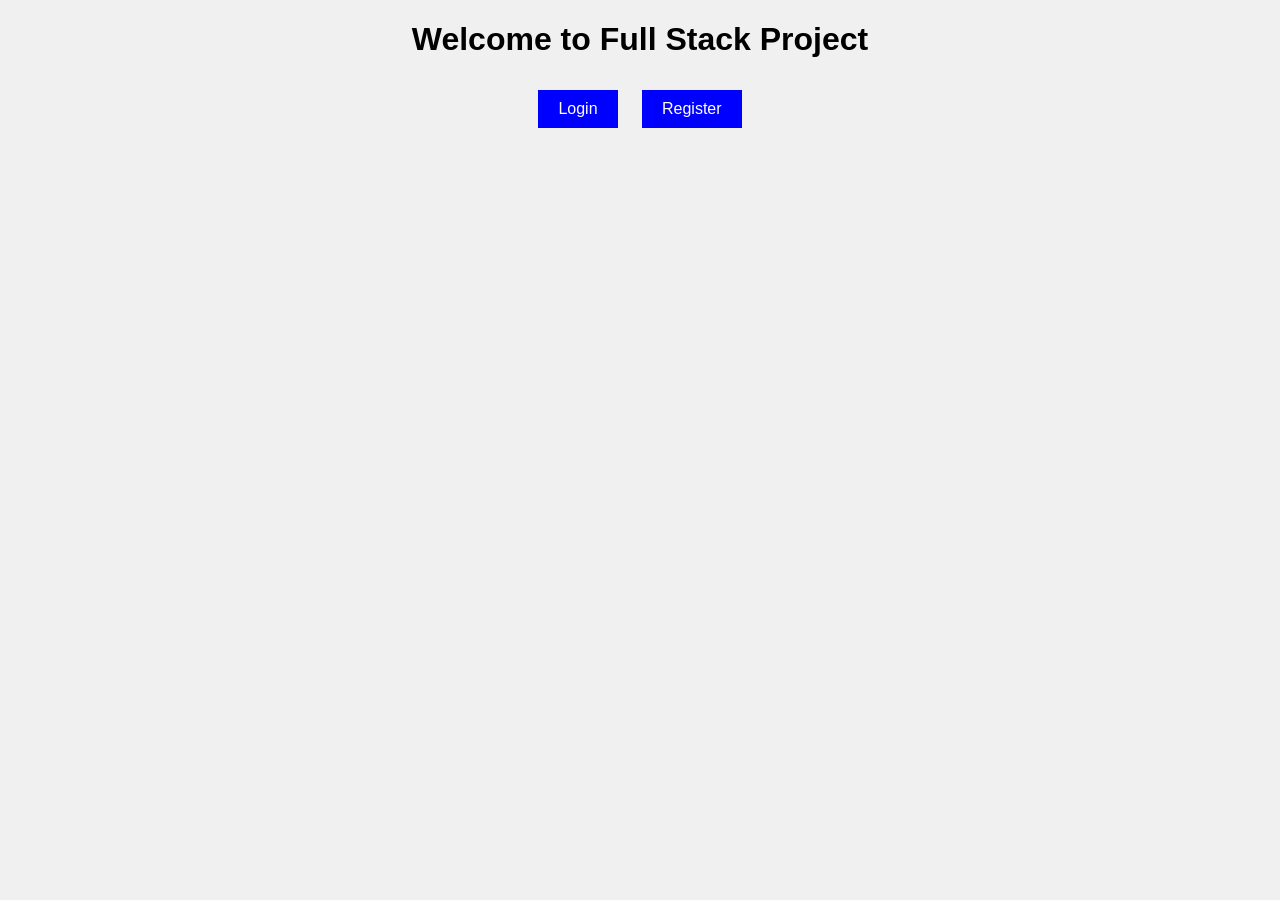
<file: Fullstack-project/frontend/index.html>
<!DOCTYPE html>
<html>
<head>
  <title>Student Portal</title>
  <link rel="stylesheet" href="style.css">
</head>
<body>
  <h1>Welcome to Full Stack Project</h1>
  <a href="login.html">Login</a>
  <a href="register.html">Register</a>
</body>
</html>
</file>
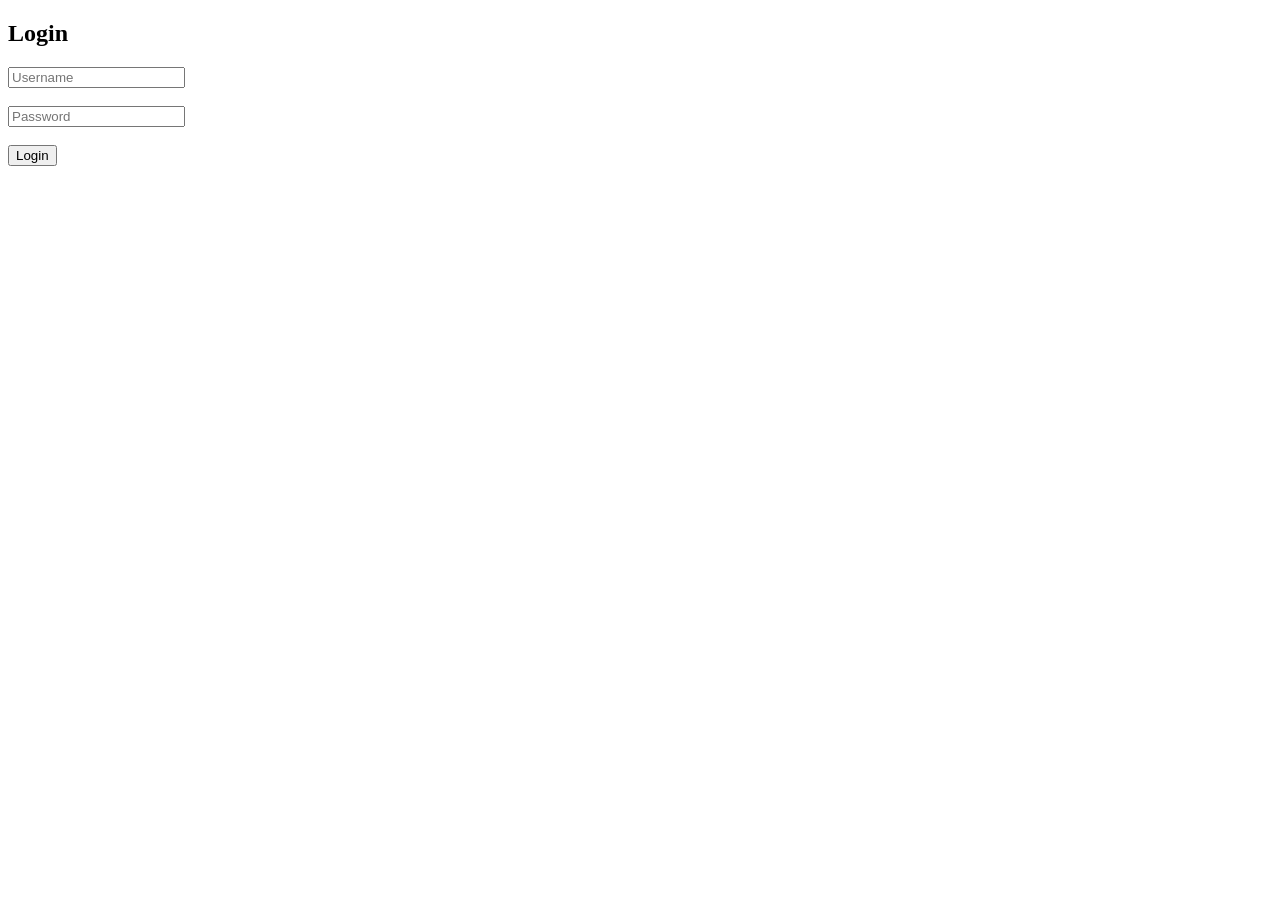
<file: Fullstack-project/frontend/login.html>
<!DOCTYPE html>
<html>
<head>
  <title>Login</title>
</head>
<body>
  <h2>Login</h2>
  <form>
    <input type="text" placeholder="Username"><br><br>
    <input type="password" placeholder="Password"><br><br>
    <button>Login</button>
  </form>
</body>
</html>
</file>
<file: Fullstack-project/frontend/style.css>
body {
  font-family: Arial;
  text-align: center;
  background: #f0f0f0;
}

a {
  display: inline-block;
  margin: 10px;
  padding: 10px 20px;
  background: blue;
  color: white;
  text-decoration: none;
}
</file>
